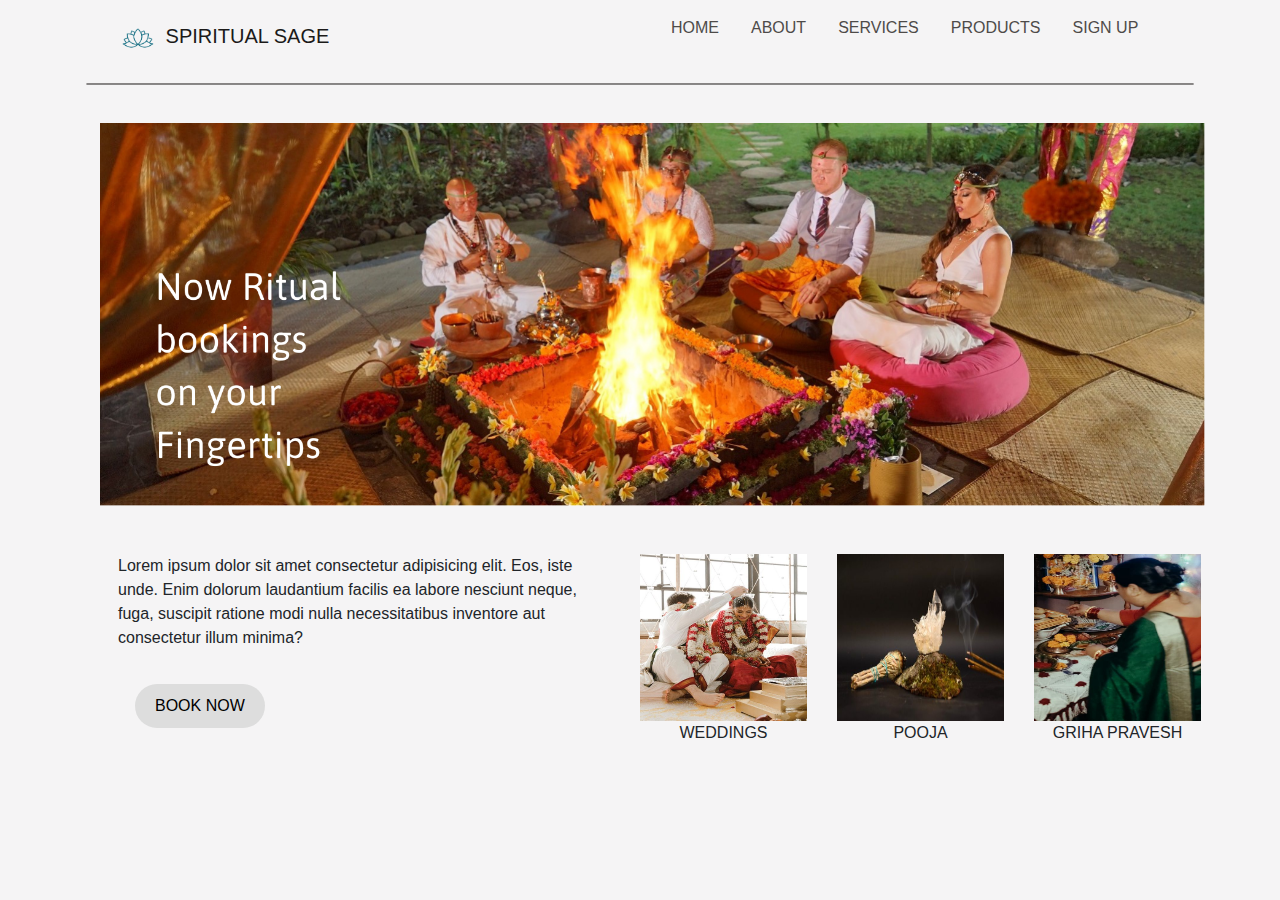
<file: index.html>
<!doctype html>
<html lang="en">
  <head>
    <!-- Required meta tags -->
    <meta charset="utf-8">
    <meta name="viewport" content="width=device-width, initial-scale=1, shrink-to-fit=no">

    <!-- Bootstrap CSS -->
    <link rel="stylesheet" href="https://cdn.jsdelivr.net/npm/bootstrap@4.0.0/dist/css/bootstrap.min.css" integrity="sha384-Gn5384xqQ1aoWXA+058RXPxPg6fy4IWvTNh0E263XmFcJlSAwiGgFAW/dAiS6JXm" crossorigin="anonymous">
    

    <title>Spiritual Sage</title>
    <link rel="stylesheet" href="index.css">
  </head>
  <body>

   <!-- NAV -->
   <div class="container">
    <div class="row">
      <div class="col-sm-6 my-2">
        <nav class="navbar bg-body-tertiary">
          <div class="container-fluid">
            <a class="navbar-brand" href="index.html">
              <img src="img/lotus_logo.png" alt="Logo" width="44" height="32" s="d-inline-block align-text-top">
              SPIRITUAL SAGE
            </a>
          </div>
        </nav>
      </div>
      <div class="col-sm-6 my-2">
        <nav class="nav">
          <a class="nav-link px-3" href="#">HOME</a>
          <a class="nav-link px-3" href="#">ABOUT</a>
          <a class="nav-link px-3" href="#">SERVICES</a>
          <a class="nav-link px-3" href="service.html">PRODUCTS</a>
          <a class="nav-link px-3" href="#">SIGN UP</a>
          
        </nav>
      </div>
    </div>
   </div>
   <!--  NAV END-->


   <!-- PİCTURES -->
   <div class="container">
    <img src="img/black_line3.png" alt="" srcset="" width="1110" height="10">
   </div>
   <!-- PİCTURES END -->

   <!-- PİCTURES -->
   <div class="container">
    <div class="col-sm my-4">
    <img src="img/page_photo1.png" alt="" srcset="" width="1105" >
  </div>
   </div>
   <!-- PİCTURES END -->

   <!-- Card -->  
   <div class="container">
    <div class="row">
      <div class="col-sm-6 my-4 px-5">Lorem ipsum dolor sit amet consectetur adipisicing elit.
        Eos, iste unde. Enim dolorum laudantium facilis ea labore nesciunt neque, fuga, 
        suscipit ratione modi nulla necessitatibus inventore aut consectetur illum minima?
        <div class="col-sm my-4">
        <div class="button" class="btn btn-secondary btn-lg">BOOK NOW</div>
      </div>
        </div>
      <div class="row text-center">
        <div class="col-sm my-4">
        <img class="img" src="img/weding.jpg" width="167" height="167">
        <p>WEDDINGS</p>
      </div>
      <div class="col-sm my-4">
        <img class="img " src="img/pooja.jpg" width="167" height="167">
        <P>POOJA</P>
      </div>
      <div class="col-sm my-4">
        <img class="img " src="img/griha.jpg" width="167" height="167">
        <p>GRIHA PRAVESH</p>
      </div>
        </div>
      </div>
    </div>
   </div>
   <!-- Card End-->



    <!-- Optional JavaScript -->
    <!-- jQuery first, then Popper.js, then Bootstrap JS -->
    <script src="https://code.jquery.com/jquery-3.2.1.slim.min.js" integrity="sha384-KJ3o2DKtIkvYIK3UENzmM7KCkRr/rE9/Qpg6aAZGJwFDMVNA/GpGFF93hXpG5KkN" crossorigin="anonymous"></script>
    <script src="https://cdn.jsdelivr.net/npm/popper.js@1.12.9/dist/umd/popper.min.js" integrity="sha384-ApNbgh9B+Y1QKtv3Rn7W3mgPxhU9K/ScQsAP7hUibX39j7fakFPskvXusvfa0b4Q" crossorigin="anonymous"></script>
    <script src="https://cdn.jsdelivr.net/npm/bootstrap@4.0.0/dist/js/bootstrap.min.js" integrity="sha384-JZR6Spejh4U02d8jOt6vLEHfe/JQGiRRSQQxSfFWpi1MquVdAyjUar5+76PVCmYl" crossorigin="anonymous"></script>
  </body>
</html>
</file>
<file: index.css>
body{
    background-color: #f5f4f5;
    
}

.nav a {
    font-family: "Arial", sans-serif ;
    color: #4e4b49;
  }

   .navbar-brand {
    color:#1b1a19
  }

  .button {
    background-color: #ddd;
    border: none;
    color: black;
    padding: 10px 20px;
    text-align: center;
    text-decoration: none;
    display: inline-block;
    margin: 10px 2px;
    cursor: pointer;
    border-radius: 200px;
    }

    .right{
    float: right;
    background-color: #ddd;
    border: none;
    color: black;
    padding: 10px 20px;
    text-align: center;
    text-decoration: none;
    display: inline-block;
    margin: 10px 2px;
    cursor: pointer;
    border-radius: 200px;
    }
</file>
